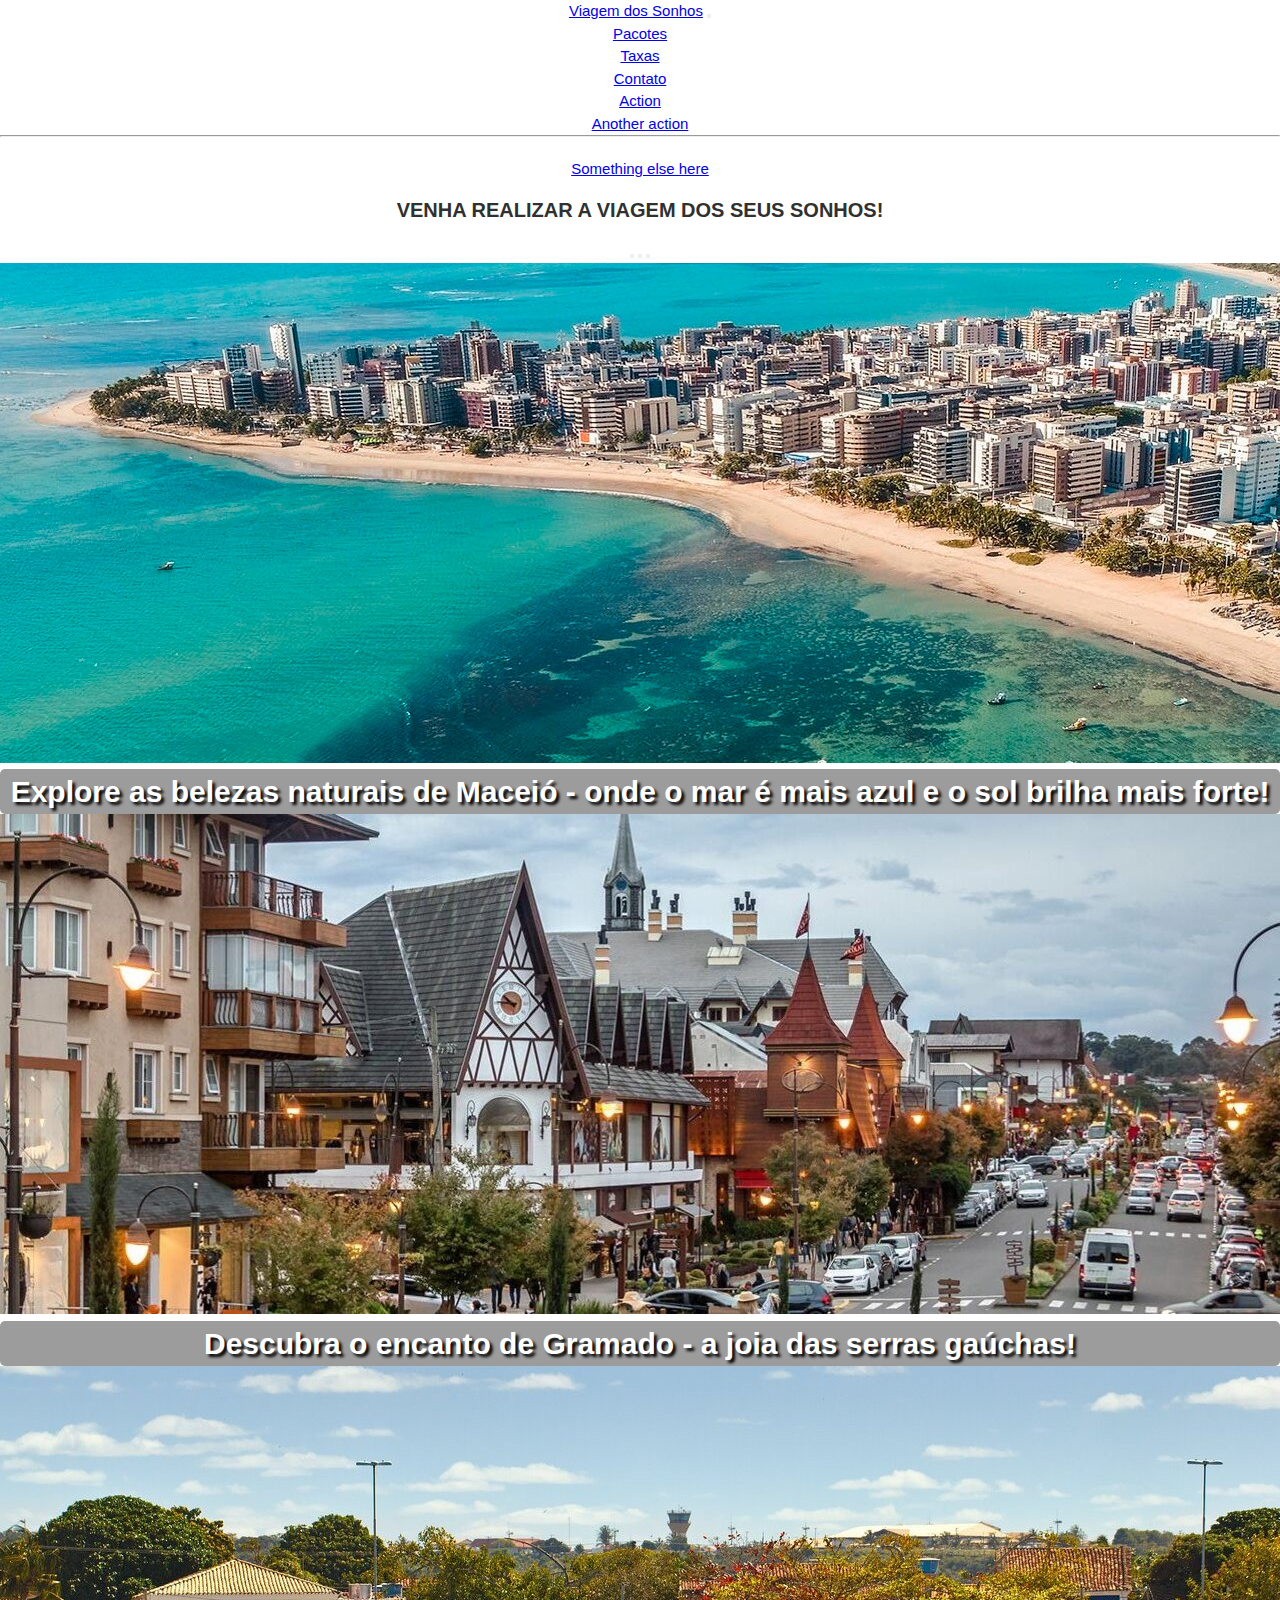
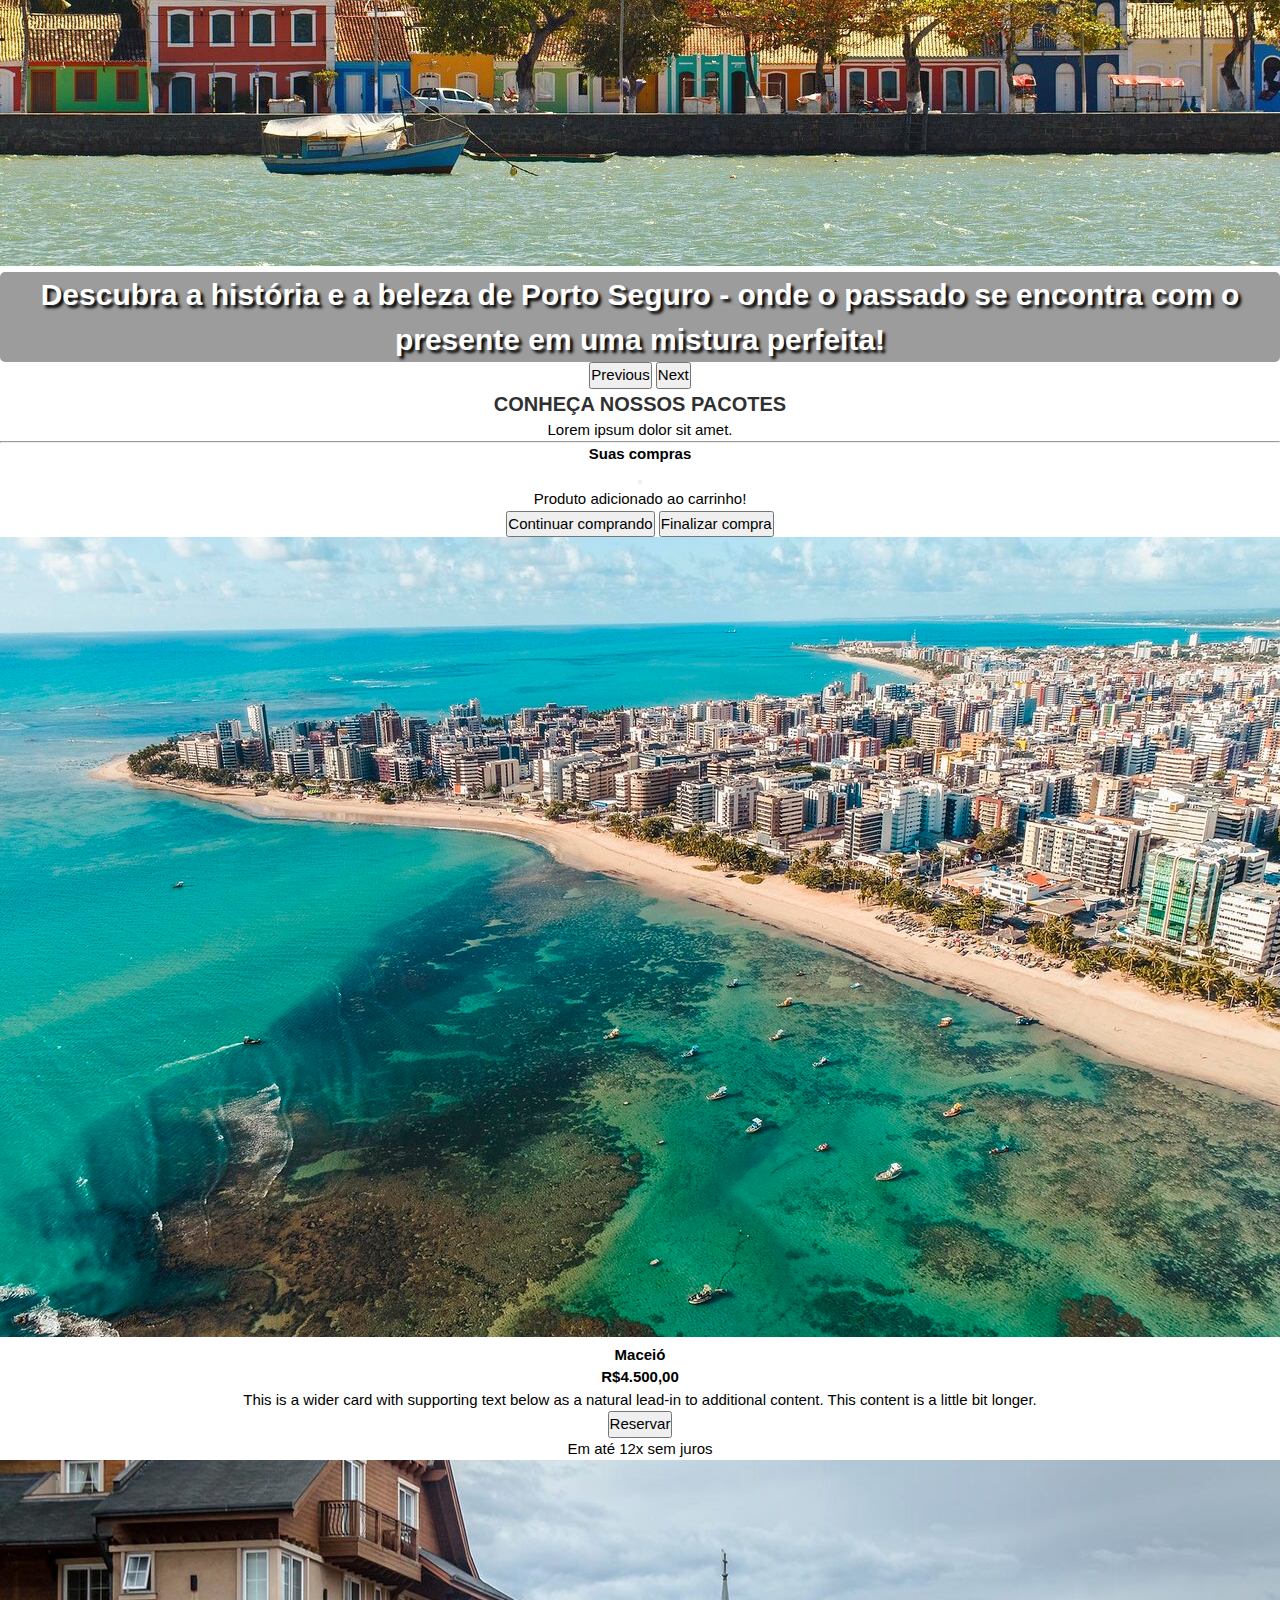
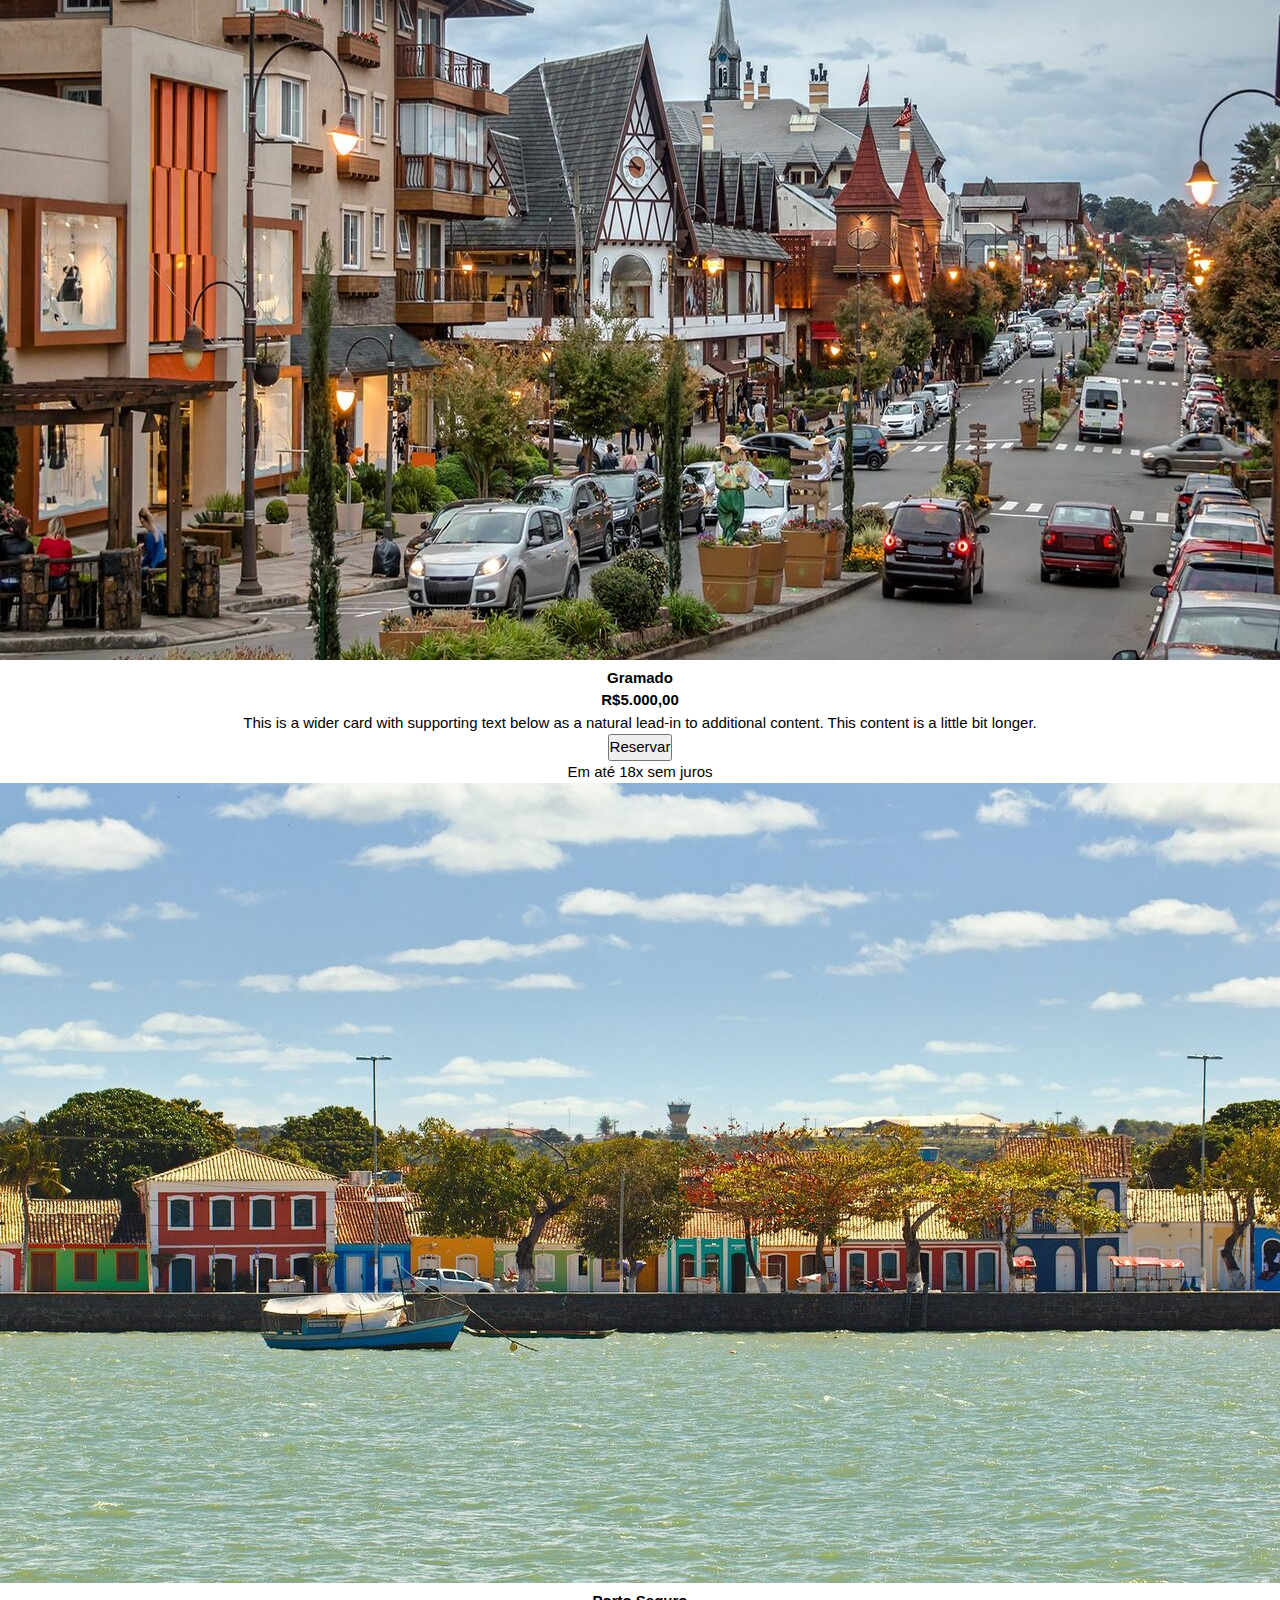
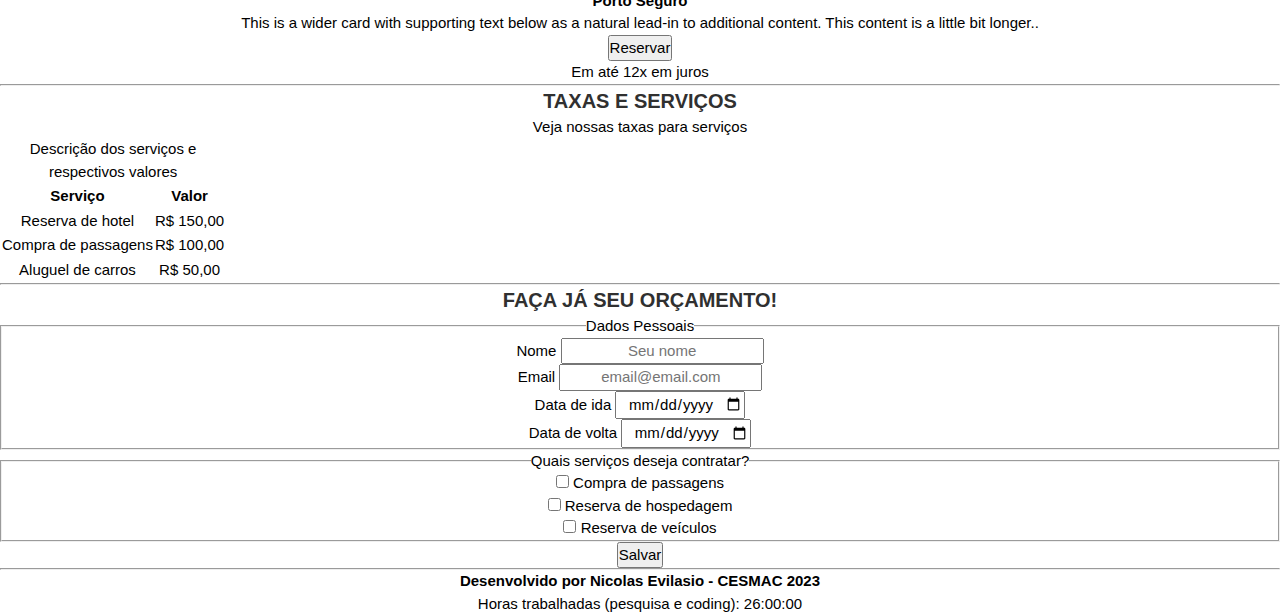
<file: index.html>
<!DOCTYPE html>
<html lang="pt-BR">

<head>
    <meta charset="UTF-8">
    <meta http-equiv="X-UA-Compatible" content="IE=edge">
    <meta name="viewport" content="width=device-width, initial-scale=1.0">
    <title>Viagem dos Sonhos</title>
    <link rel="stylesheet" href="style.css">
    <!-- Bootstrap CSS -->
    <link href="https://cdn.jsdelivr.net/npm/bootstrap@5.3.0-alpha3/dist/css/bootstrap.min.css" rel="stylesheet"
        integrity="sha384-KK94CHFLLe+nY2dmCWGMq91rCGa5gtU4mk92HdvYe+M/SXH301p5ILy+dN9+nJOZ" crossorigin="anonymous">
</head>

<body class="light-mode">
    <header class="container-fluid p-2 bg-warning text-center">
        <nav class="navbar navbar-expand-lg bg-warning">
            <div class="container-fluid">
                <a class="navbar-brand" href="#">Viagem dos Sonhos</a>
                <button class="navbar-toggler" type="button" data-bs-toggle="collapse"
                    data-bs-target="#navbarSupportedContent" aria-controls="navbarSupportedContent"
                    aria-expanded="false" aria-label="Toggle navigation">
                    <span class="navbar-toggler-icon"></span>
                </button>
                <div class="collapse navbar-collapse justify-content-end" id="navbarSupportedContent">
                    <ul class="navbar-nav">
                        <li class="nav-item">
                            <a class="nav-link" aria-current="page" href="#">Pacotes</a>
                        </li>
                        <li class="nav-item">
                            <a class="nav-link" href="#">Taxas</a>
                        </li>
                        <li class="nav-item dropdown">
                            <a class="nav-link dropdown-toggle" href="#" role="button" data-bs-toggle="dropdown"
                                aria-expanded="false">
                                Contato
                            </a>
                            <ul class="dropdown-menu">
                                <li><a class="dropdown-item" href="#">Action</a></li>
                                <li><a class="dropdown-item" href="#">Another action</a></li>
                                <li>
                                    <hr class="dropdown-divider">
                                </li>
                                <li><a class="dropdown-item" href="#">Something else here</a></li>
                            </ul>
                    </ul>
                </div>
            </div>
        </nav>

        <h1>Venha realizar a viagem dos seus sonhos!</h1>
        <section class="container-fluid bg-light text-center p-2">
            <div id="carouselExampleCaptions" class="carousel slide">
                <div class="carousel-indicators">
                    <button type="button" data-bs-target="#carouselExampleCaptions" data-bs-slide-to="0" class="active"
                        aria-current="true" aria-label="Slide 1"></button>
                    <button type="button" data-bs-target="#carouselExampleCaptions" data-bs-slide-to="1"
                        aria-label="Slide 2"></button>
                    <button type="button" data-bs-target="#carouselExampleCaptions" data-bs-slide-to="2"
                        aria-label="Slide 3"></button>
                </div>
                <div class="carousel-inner">
                    <div class="carousel-item active">
                        <img src="./img/carousel/Maceió.jpg" class="d-block w-100" alt="...">
                        <div class="carousel-caption d-none d-md-block">
                            <h5>Explore as belezas naturais de Maceió - onde o mar é mais azul e o sol brilha mais
                                forte!</h5>
                        </div>
                    </div>
                    <div class="carousel-item">
                        <img src="./img/carousel/Gramado.jpg" class="d-block w-100" alt="...">
                        <div class="carousel-caption d-none d-md-block">
                            <h5>Descubra o encanto de Gramado - a joia das serras gaúchas!</h5>
                        </div>
                    </div>
                    <div class="carousel-item">
                        <img src="./img/carousel/Porto Seguro.jpg" class="d-block w-100" alt="...">
                        <div class="carousel-caption d-none d-md-block">
                            <h5>Descubra a história e a beleza de Porto Seguro - onde o passado se encontra com o
                                presente em uma mistura perfeita!</h5>
                        </div>
                    </div>
                </div>
                <button class="carousel-control-prev" type="button" data-bs-target="#carouselExampleCaptions"
                    data-bs-slide="prev">
                    <span class="carousel-control-prev-icon" aria-hidden="true"></span>
                    <span class="visually-hidden">Previous</span>
                </button>
                <button class="carousel-control-next" type="button" data-bs-target="#carouselExampleCaptions"
                    data-bs-slide="next">
                    <span class="carousel-control-next-icon" aria-hidden="true"></span>
                    <span class="visually-hidden">Next</span>
                </button>
            </div>
        </section>
    </header>

    <main>
        <h2>Conheça nossos pacotes</h2>
        <p>Lorem ipsum dolor sit amet.</p>
        <hr>

        <!-- Modal -->
        <div class="modal fade" id="exampleModal" tabindex="-1" aria-labelledby="exampleModalLabel" aria-hidden="true">
            <div class="modal-dialog">
                <div class="modal-content">
                    <div class="modal-header">
                        <h1 class="modal-title fs-5" id="exampleModalLabel">Suas compras</h1>
                        <button type="button" class="btn-close" data-bs-dismiss="modal" aria-label="Close"></button>
                    </div>
                    <div class="modal-body">
                        Produto adicionado ao carrinho!
                    </div>
                    <div class="modal-footer">
                        <button type="button" class="btn btn-primary" data-bs-dismiss="modal">Continuar comprando</button>
                        <button type="button" class="btn btn-success">Finalizar compra</button>
                    </div>
                </div>
            </div>
        </div>

        <div class="row row-cols-1 row-cols-md-3 g-4">
            <div class="col">
                <div class="card h-100">
                    <img src="./img/Maceió.jpg" class="card-img-top" alt="...">
                    <div class="card-body bg-warning">
                        <h5 class="card-title">Maceió</h5>
                        <h1 class="card-subtitle text-muted">R$4.500,00</h1>
                        <p class="card-text">This is a wider card with supporting text below as a natural lead-in to
                            additional content. This content is a little bit longer.</p>
                    </div>
                    <button type="button" class="btn btn-primary" data-bs-toggle="modal"
                        data-bs-target="#exampleModal">Reservar</button>
                    <div class="card-footer">
                        <small class="text-body-secondary">Em até 12x sem juros</small>
                    </div>
                </div>
            </div>
            <div class="col">
                <div class="card h-100">
                    <img src="./img/Gramado.jpg" class="card-img-top" alt="...">
                    <div class="card-body bg-warning">
                        <h5 class="card-title">Gramado</h5>
                        <h1 class="card-subtitle text-muted">R$5.000,00</h1>
                        <p class="card-text">This is a wider card with supporting text below as a natural lead-in to
                            additional content. This content is a little bit longer.</p>
                    </div>
                    <button type="button" class="btn btn-primary" data-bs-toggle="modal"
                        data-bs-target="#exampleModal">Reservar</button>
                    <div class="card-footer">
                        <small class="text-body-secondary">Em até 18x sem juros</small>
                    </div>
                </div>
            </div>
            <div class="col">
                <div class="card h-100">
                    <img src="./img/Porto Seguro.jpg" class="card-img-top" alt="...">
                    <div class="card-body bg-warning">
                        <h5 class="card-title">Porto Seguro</h5>
                        <p class="card-text">This is a wider card with supporting text below as a natural lead-in to
                            additional content. This content is a little bit longer..</p>
                    </div>
                    <button type="button" class="btn btn-primary" data-bs-toggle="modal"
                        data-bs-target="#exampleModal">Reservar</button>
                    <div class="card-footer">
                        <small class="text-body-secondary">Em até 12x em juros</small>
                    </div>
                </div>
            </div>
        </div>

        <hr>

        <section class="container-fluid bg-warning text-center p-2">
            <h2>Taxas e serviços</h2>
            <p>Veja nossas taxas para serviços</p>
            <table class="table table-warning table-striped table-hover table-bordered border-warning">
                <caption>Descrição dos serviços e respectivos valores</caption>
                <thead class="table-secondary">
                    <tr>
                        <th>Serviço</th>
                        <th>Valor</th>
                    </tr>
                </thead>
                <tbody class="table-group-divider">
                    <tr>
                        <td>Reserva de hotel</td>
                        <td>R$ 150,00</td>
                    </tr>
                    <tr>
                        <td>Compra de passagens</td>
                        <td>R$ 100,00</td>
                    </tr>
                    <tr>
                        <td>Aluguel de carros</td>
                        <td>R$ 50,00</td>
                    </tr>
                </tbody>
            </table>
        </section>
        <hr>

        <section class="container-fluid bg-light p-2">
            <h2 class="text-center">FAÇA JÁ SEU ORÇAMENTO!</h2>
            <form action="#" method="get">

                <fieldset>
                    <legend>Dados Pessoais</legend>
                    <div class="mb-3">
                        <label class="form-label" for="nome">Nome</label>
                        <input class="form-control" type="text" name="nome" id="nome" placeholder="Seu nome">
                    </div>

                    <div class="mb-3">
                        <label class="form-label" for="email">Email</label>
                        <input class="form-control" type="email" id="email" name="email" placeholder="email@email.com"
                            required>
                    </div>

                    <div class="mb-3">
                        <label class="form-label" for="dataInicio">Data de ida</label>
                        <input class="form-control" id="dataInicio" type="date" name="dataIda">
                    </div>

                    <div class="mb-3">
                        <label class="form-label" for="dataVolta">Data de volta</label>
                        <input class="form-control" id="dataVolta" type="date" name="dataVolta">
                    </div>
                </fieldset>

                <fieldset>
                    <legend>Quais serviços deseja contratar?</legend>
                    <div class="form-check">
                        <input type="checkbox" class="form-check-input" name="compraPassagens" id="compraPassagens"
                            value="Passagens">
                        <label class="form-check-label" for="compraPassagens">Compra de passagens</label>
                    </div>

                    <div class="form-check">
                        <input type="checkbox" class="form-check-input" name="reservaHospedagem" id="reservaHospedagem"
                            value="Hospedagem">
                        <label class="form-check-label" for="reservaHospedagem">Reserva de hospedagem</label>
                    </div>

                    <div class="form-check">
                        <input type="checkbox" class="form-check-input" name="aluguelVeiculos" id="aluguelVeiculos"
                            value="Aluguel de veiculos">
                        <label class="form-check-label" for="aluguelVeiculos">Reserva de veículos</label>
                    </div>
                </fieldset>

                <!-- <fieldset>
                    <legend>Escolha a forma de pagamento</legend>
                    <label><input type="radio" name="formaPagamento" value="Cartão de crédito">Cartão de crédito</label>
                    <label><input type="radio" name="formaPagamento" value="Boleto">Boleto</label>
                    <label><input type="radio" name="formaPagamento" value="Pix" checked>Pix</label>
                </fieldset>

                <fieldset>
                    <legend>Escolha o prazo para pagamento</legend>
                    <label>
                        <select name="prazoPagamento">
                            <option value="aVista" selected>À vista</option>
                            <option value="5x">5x sem juros</option>
                            <option value="10x">10x com juros</option>
                        </select>
                    </label>
                </fieldset>
                
                <label>Comentário</label>
                <textarea rows="5" name="comentario"
                    placeholder="Faltou algum detalhe no formulário? Descreva quais serviços você deseja e te retornaremos com o orçamento personalizado o mais rápido possível..."></textarea> -->

                <button class="btn btn-secondary">Salvar</button>
            </form>
        </section>
    </main>

    <footer class="container-fluid bg-warning text-center p-2">
        <hr>
        <p><b>Desenvolvido por Nicolas Evilasio - CESMAC 2023</b></p>
        <p>Horas trabalhadas (pesquisa e coding): 26:00:00</p>
    </footer>
    <script src="script.js"></script>
    <!-- jQuery first, then Popper.js, then Bootstrap JS -->
    <script src="https://cdn.jsdelivr.net/npm/bootstrap@5.3.0-alpha3/dist/js/bootstrap.bundle.min.js"
        integrity="sha384-ENjdO4Dr2bkBIFxQpeoTz1HIcje39Wm4jDKdf19U8gI4ddQ3GYNS7NTKfAdVQSZe"
        crossorigin="anonymous"></script>
</body>

</html>
</file>
<file: style.css>
* {
    margin: 0;
    padding: 0;
    font-family: Lato, Arial, Helvetica, sans-serif;
    font-size: 15px;
    line-height: 1.5em;
    text-align: center;
    box-sizing: border-box;
    transition: 0.2s linear;
}

header h1 {
    font-size: 20px;
    font-weight: bold;
    color: #303030;
    padding: 15px;
    text-align: center;
    text-transform: uppercase;
}

body h2 {
    font-size: 20px;
    text-transform: uppercase;
    color: #303030;
    font-weight: bold;
}

.carousel-item h5 {
    color: #ffffff;
    font-size: 30px;
    text-shadow: 3px 3px 3px black;
}

.carousel-caption {
    background-color: rgba(0, 0, 0, 0.388);
    border-radius: 5px;
}
</file>
